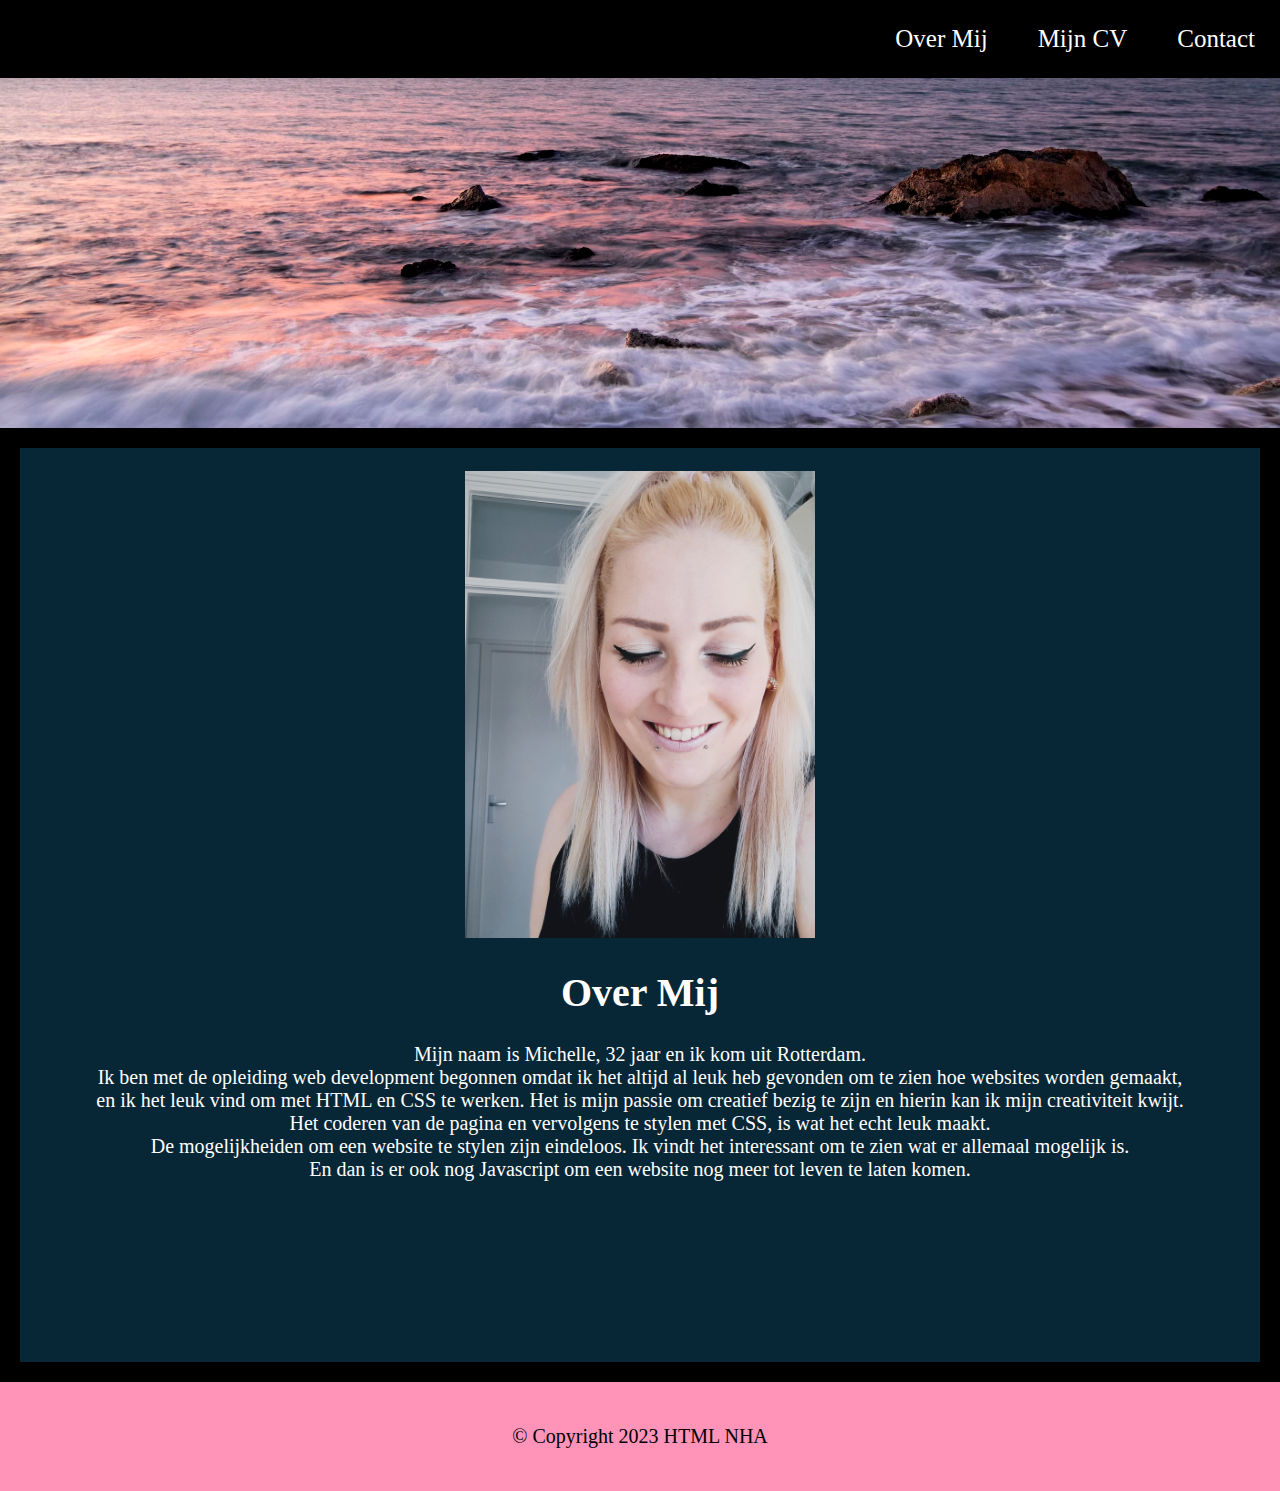
<file: index.html>
<!DOCTYPE html>
<html>
<html lang="en">
    <head>
        <link rel="stylesheet" href="styles.css"/> 
          <meta name="viewport" content="width=device-width, initial-scale=1.0">
    </head>
<body>
  <body style="background-color:white">



            <!--Naviagtie-->
            <ul class="navigation">
              <li><a href="file:///C:/Users/Helene/Documents/Web%20Development/Formulieren,%20Links/Les%2015/index.html">Over Mij</a></li>
              <li><a href="file:///C:/Users/Helene/Documents/Web%20Development/Formulieren,%20Links/Les%2015/mijn%20cv/mijncv.html">Mijn CV</a></li>
              <li><a href="file:///C:/Users/Helene/Documents/Web%20Development/Formulieren,%20Links/Les%2015/contact/contact.html">Contact</a></li>
            </ul>
            
             <!--Header-->
                <header class="header">
                  <div class="header-image">
                  </div>
                </header>

                              <!--Main-->
                              <main class="main-content">
                                <div class="row">
                                  <div class="column" style="background-color: #082736;;">
                                    <br>
                                    <div class="square">
                                      <div>
                                        <img src="img/mies.jpg" width="350" height="350" style="max-width: 100%; height: auto;">
                                      </div>
                                    <h1>Over Mij</h1>
                                    <p>Mijn naam is Michelle, 32 jaar en ik kom uit Rotterdam. <br>
                                    Ik ben met de opleiding web development begonnen omdat ik het altijd al leuk heb gevonden om te zien hoe websites worden gemaakt,<br>
                                    en ik het leuk vind om met HTML en CSS te werken. Het is mijn passie om creatief bezig te zijn en hierin kan ik mijn creativiteit kwijt.<br>
                                    Het coderen van de pagina en vervolgens te stylen met CSS, is wat het echt leuk maakt.<br>
                                    De mogelijkheiden om een website te stylen zijn eindeloos. Ik vindt het interessant om te zien wat er allemaal mogelijk is.<br>
                                    En dan is er ook nog Javascript om een website nog meer tot leven te laten komen.</p>
                                    <br>
                                    <br>
                                    <br>
                                    <br>
                                    <br>
                                    <br>
                                    <br>
                                </main>

     <footer class="footer">
      <br>
        <footer>&copy; Copyright 2023 HTML NHA</footer>
          <br>
      </footer>
</body>
</html>
</file>
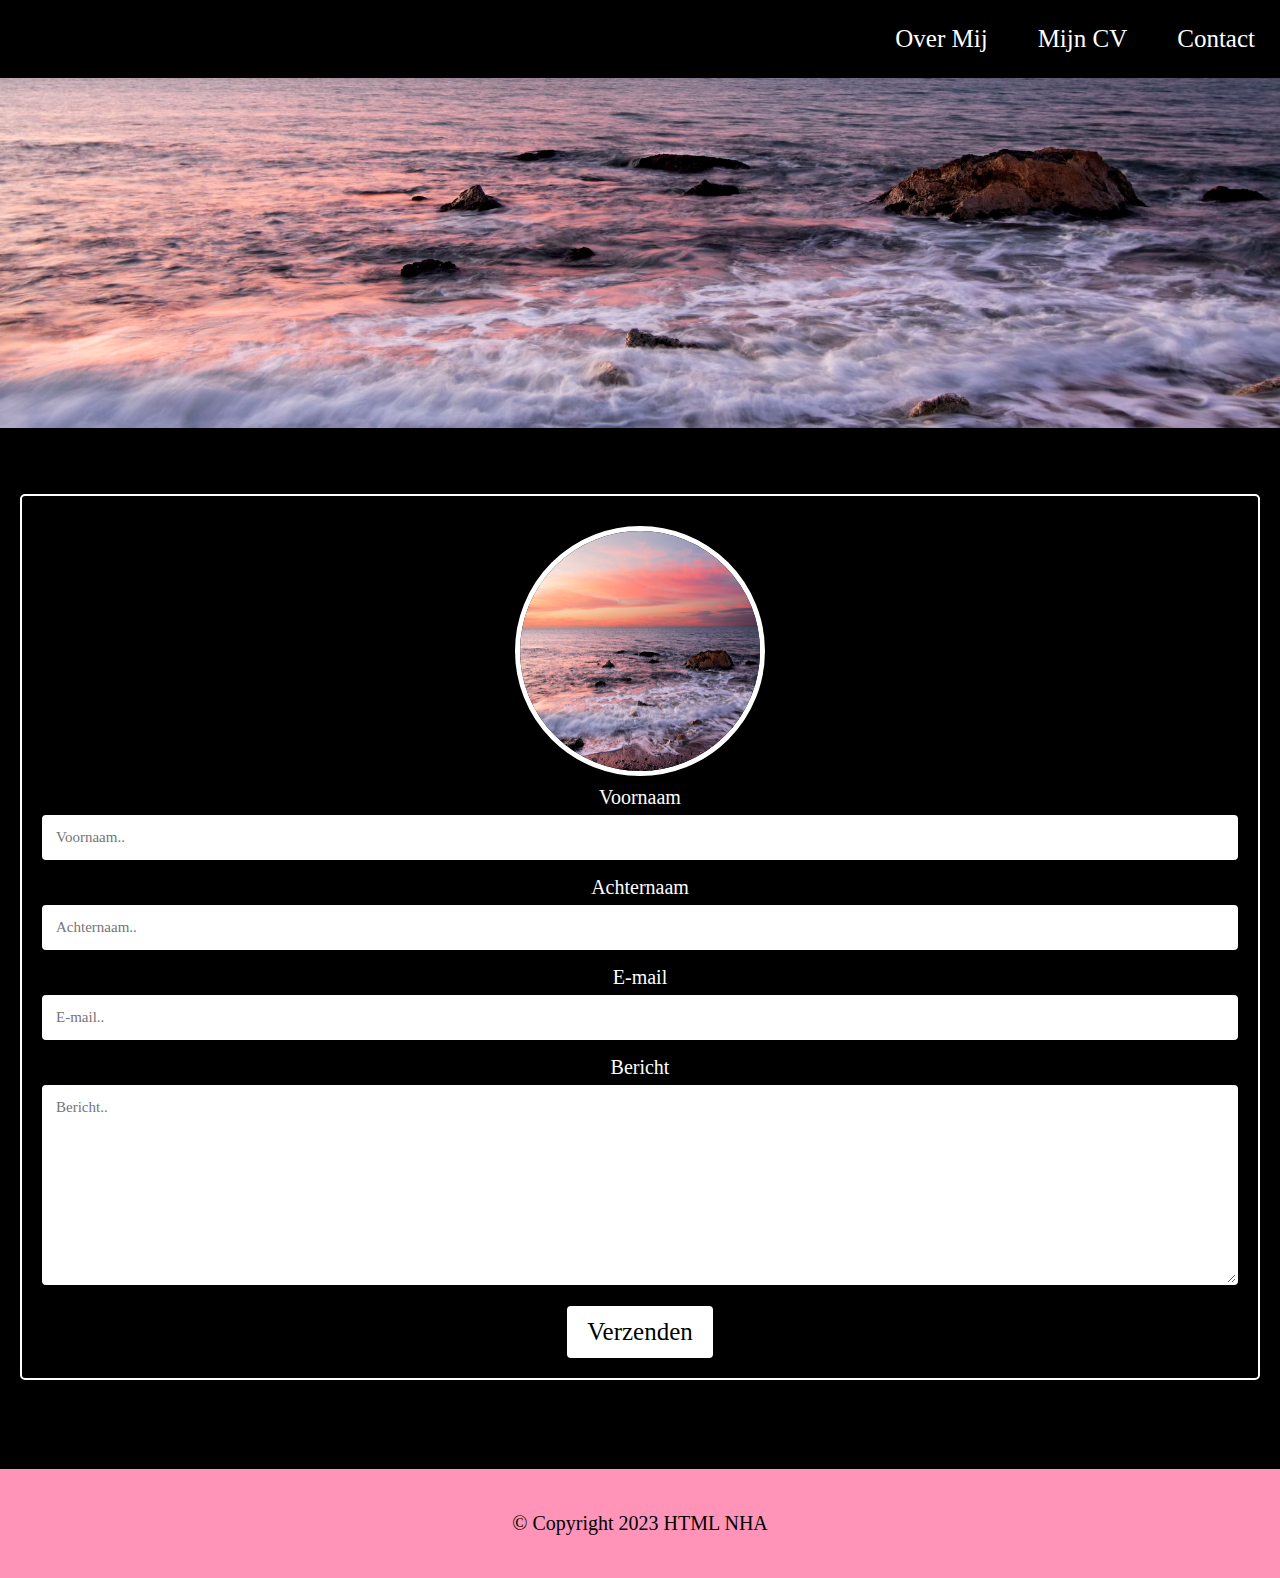
<file: contact.html>
<!DOCTYPE html>
<html>
<html lang="en">
    <head>
        <link rel="stylesheet" href="styles.css"/> 
          <meta name="viewport" content="width=device-width, initial-scale=1.0">
    </head>
<body>
  <body style="background-color:white">



            <!--Naviagtie-->
            <ul class="navigation">
              <li><a href="file:///C:/Users/Helene/Documents/Web%20Development/Formulieren,%20Links/Les%2015/index.html">Over Mij</a></li>
              <li><a href="file:///C:/Users/Helene/Documents/Web%20Development/Formulieren,%20Links/Les%2015/mijn%20cv/mijncv.html">Mijn CV</a></li>
              <li><a href="file:///C:/Users/Helene/Documents/Web%20Development/Formulieren,%20Links/Les%2015/contact/contact.html">Contact</a></li>
            </ul>
            
                <!--Header-->
                <header class="header">
                  <div class="header-image">
                  </div>
                </header>

                              <!--Main-->
                              <main class="main-content">
                                <br>
                                  <br>
        <!--Contact Form-->                                     
        <div class="container">
            <img src="img/sunset-water.avif" class="avatarImage" >
            <form action="/action_page.php">
              <label for="fname">Voornaam</label>
              <input type="text" id="fname" name="firstname" placeholder="Voornaam..">
          
              <label for="lname">Achternaam</label>
              <input type="text" id="lname" name="lastname" placeholder="Achternaam..">

              <label for="lname">E-mail</label>
              <input type="text" id="lname" name="e-mail" placeholder="E-mail..">
  
              <label for="subject">Bericht</label>
              <textarea id="subject" name="subject" placeholder="Bericht.." style="height:200px"></textarea>
              
              <input type="submit" value="Verzenden">
            </form>
        </div>
    <br>
    <br>
    <br>
    </main>

    <footer class="footer">
        <br>
          <footer>&copy; Copyright 2023 HTML NHA</footer>
           <br>
    </footer>
</body>
</html>
</file>
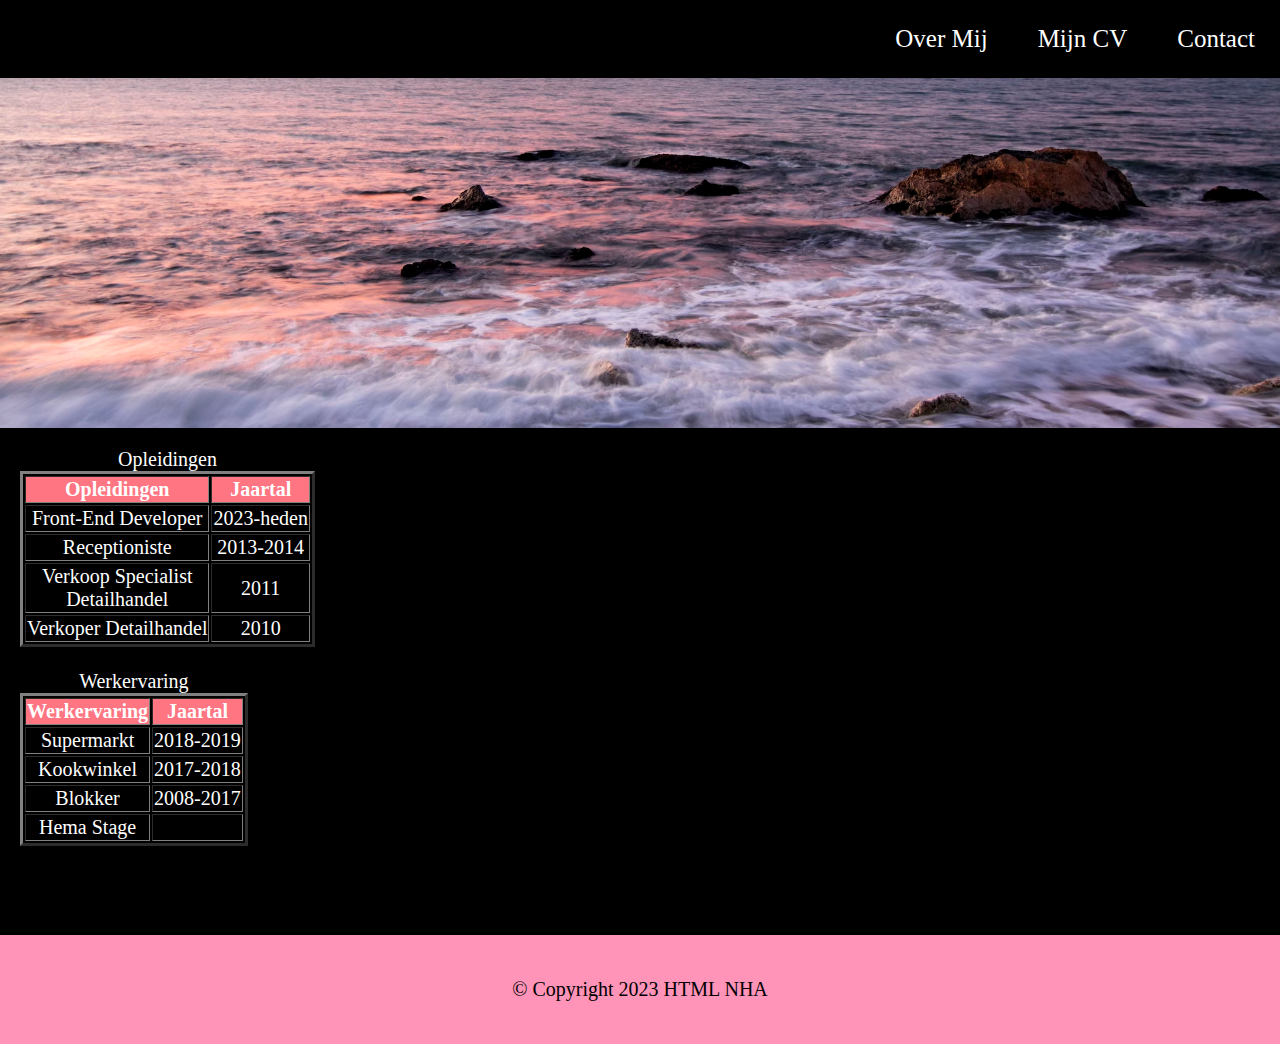
<file: mijncv.html>
<!DOCTYPE html>
<html>
<html lang="en">
    <head>
        <link rel="stylesheet" href="styles.css"/> 
          <meta name="viewport" content="width=device-width, initial-scale=1.0">
    </head>
<body>
  <body style="background-color:white">



            <!--Naviagtie-->
            <ul class="navigation">
              <li><a href="file:///C:/Users/Helene/Documents/Web%20Development/Formulieren,%20Links/Les%2015/index.html">Over Mij</a></li>
              <li><a href="file:///C:/Users/Helene/Documents/Web%20Development/Formulieren,%20Links/Les%2015/mijn%20cv/mijncv.html">Mijn CV</a></li>
              <li><a href="file:///C:/Users/Helene/Documents/Web%20Development/Formulieren,%20Links/Les%2015/contact/contact.html">Contact</a></li>
            </ul>
            
             <!--Header-->
                <header class="header">
                  <div class="header-image">
                  </div>
                </header>

                              <!--Main-->
                              <main class="main-content">
                                        <table>
                                            <table border="3">
                                            <caption>Opleidingen</caption>
                                            <tr>
                                            <th bgcolor="#ff7582">Opleidingen</th>
                                            <th bgcolor="#ff7582">Jaartal</th>
                                            </tr>
                                            <tr>
                                            <td bgcolor="black">Front-End Developer</td>
                                            <td bgcolor="black">2023-heden</td>
                                            </tr>
                                            <tr>
                                            <td bgcolor="black">Receptioniste</td>
                                            <td bgcolor="black">2013-2014</td>
                                            </tr>
                                            <tr>
                                            <td bgcolor="black">Verkoop Specialist<br>Detailhandel</td>
                                            <td bgcolor="black">2011</td>
                                            </tr>
                                            <tr>
                                            <td bgcolor="black">Verkoper Detailhandel</td>
                                            <td bgcolor="black">2010</td>
                                            </tr>
                                            </table>
                                              <br>

                                                      <table>
                                                          <table border="3">
                                                          <caption>Werkervaring</caption>
                                                          <tr>
                                                          <th bgcolor="#ff7582">Werkervaring</th>
                                                          <th bgcolor="#ff7582">Jaartal</th>
                                                          </tr>
                                                          <tr>
                                                          <td bgcolor="black">Supermarkt</td>
                                                          <td bgcolor="black">2018-2019</td>
                                                          </tr>
                                                          <tr>
                                                          <td bgcolor="black">Kookwinkel</td>
                                                          <td bgcolor="black">2017-2018</td>
                                                          </tr>
                                                          <tr>
                                                          <td bgcolor="black">Blokker</td>
                                                          <td bgcolor="black">2008-2017</td>
                                                          </tr>
                                                          <tr>
                                                          <td bgcolor="black">Hema Stage</td>
                                                          <td bgcolor="black"></td>
                                                          </tr>
                                                          </table>
                                                            <br>
                                                            <br>
                                                            <br>
                                                          </main>
                                                         
     <footer class="footer">
       <br>
         <footer>&copy; Copyright 2023 HTML NHA</footer>
           <br>
      </footer>
</body>
</html>
</file>
<file: styles.css>
/*Navgatie*/
.navigation {
    display: flex;
    flex-flow: row wrap;
    justify-content: flex-end;
    
    list-style: none;
    margin: 0; 
    background: black;
  }
  
  .navigation a {
    text-decoration: none;
    display: block;
    padding: 1em;
    font-size: 25px;
    font-family: bad script;
    color: white;
  }
  
  .navigation a:hover {
    background: hsl(340, 100%, 79%);
  }
  
  @media all and (max-width: 800px) {
    .navigation {
      justify-content: space-around;
    }
  }
  
  @media all and (max-width: 600px) {
    .navigation {
      flex-flow: column wrap;
      padding: 0;
    }
    .navigation a { 
      text-align: center; 
      padding: 10px;
      border-top: 1px solid rgba(255, 255, 255,0.3); 
      border-bottom: 1px solid rgba(0, 0, 0, 0.1); 
    }
    .navigation li:last-of-type a {
      border-bottom: none;
    }
  }
  
    
    /*body volledig scherm*/
    body {
      margin: 0px;
    }

        /* Page Content */
        .content {
            padding: 20px;
        
        }
        

    /* Header/Logo Title */
    .header {
        padding: 0px;
        text-align: center;
        color: white;
        font-size: 30px;
        font-family: cursive;
        background: black;
      }
    
    
    /*Header Image*/
    .header-image {
        background-image: url("img/sunset-water.avif");
        padding: 25px;
        height: 350px;
        background-position: 25% 70%;
        background-repeat: no-repeat;
        background-size: cover;
        border: 0px solid blue;
    } 


  /*Main*/
    .main-content{
      text-align: center;
      font-family: baloo tammudu2;
      font-size: 20px;
      color: white;
  }

  
   p {
    text-align: center;
    font-family: baloo tammudu2;
    font-size: 20px;
    color: white;
 }


  .main-content {
  background-color: black;
  border: 20px solid black;
  }


/*Contact form*/
  body {
    font-family: baloo tammudu2;
 }

* {
    box-sizing: border-box;
 }


input[type=text], select, textarea {
  width: 100%;
  padding: 12px;
  font-family: baloo tammudu2;
  font-size: 15px;
  border: 2px solid white;
  border-radius: 4px;
  box-sizing: border-box;
  margin-top: 6px;
  margin-bottom: 16px;
  resize: vertical;
}

input[type=submit] {
  background-color: white;
  color: black;
  font-family: bad script;
  font-size: 25px;
  padding: 12px 20px;
  border: none;
  border-radius: 4px;
  cursor: pointer;
}

input[type=submit]:hover {
  background-color: hsl(340, 100%, 79%);
}

.container {
  border-radius: 5px;
  background-color: black;
  border: 2px solid white;
  padding: 20px;
}

/*Avatar Image*/
.avatarImage {
  vertical-align: middle;
  width: 250px;
  height: 250px;
  border-radius: 50%;
  border:5px solid white;
  margin: 10px;
}



      /*Footer*/
      .footer {
        padding: 20px;
        font-family: cursive;
        font-size: 20px;
        text-align: center;
        background: hsl(340, 100%, 79%);
    }
</file>
